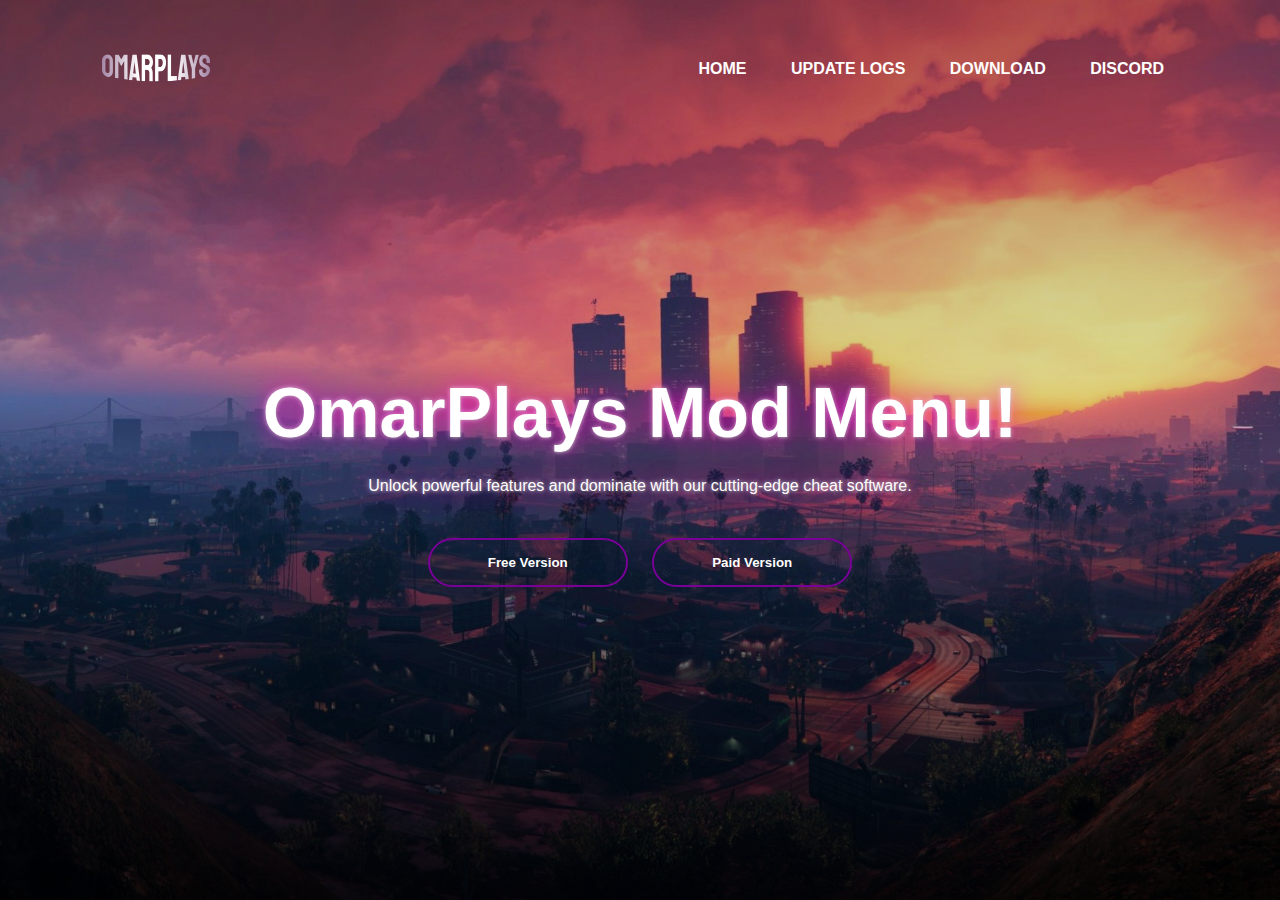
<file: index.html>
<!DOCTYPE html>
<html lang="en">
    <head>
        <meta charset="UTF-8">
        <meta name="viewort" content="width=device-width, initial-scale=1.0">
        <meta name="keywords" content="OmarPlays,OmarPlays Mod, OmarPlays Menu, OmarPlays Mod Menu, GTA Cheat">
        <meta name="description" content="Unlock powerful features and dominate with our cutting-edge cheat software, OmarPlays. Easy to install, regularly updated, and designed for elite gamers. Transform your play today!">
        <link rel="stylesheet" href="style.css">
        <link rel="icon" type="image/x-icon" href="/images/OP_logo.png">
        <title>OmarPlays</title>
    </head>
    <body>
        <div class="Banner">
            <div class="navbar">
                <img class="Logo" src="images/OP_Text.png" alt="OP Logo">
                <ul>
                    <li><a href="https://omarmenu.xyz/">Home</a></li>
                    <li><a href="Logs.html">Update Logs</a></li>
                    <li><a href="Cheat/Menu Download.txt" download>Download</a></li>
                    <li><a href="https://discord.gg/omarcheats" target="_blank">Discord</a></li>
                </ul>
            </div>
            <div class="contentMain">
                <h1>OmarPlays Mod Menu!</h1>
                <p>Unlock powerful features and dominate with our cutting-edge cheat software.</p>
                <div>
                    <a href="Free.html"><button type="button"><span></span>Free Version</button></a>
                    <a href="Purchase.html"><button type="button"><span></span>Paid Version</button></a>
                </div>
            </div>
        </div>
    </body>
</html>
</file>
<file: style.css>
*{
    margin: 0;
    padding: 0;
    font-family: sans-serif;
}
.Banner {
    width: 100%;
    height: 100vh;
    background-image: linear-gradient(rgba(0,0,0,0.3), rgba(0,0,0,0.1), rgba(0,0,0,0.75)), url(images/LargeBG.jpg);
    background-size: cover;
    background-position: center;
}
.navbar {
    width: 85%;
    margin: auto;
    padding: 35px 0;
    display: flex;
    align-items: center;
    justify-content: space-between;
}
.Logo {
    width: 120px;
    cursor: pointer;
}
.navbar ul li {
    list-style: none;
    display: inline-block;
    margin: 0 20px;
    position: relative;
}

.navbar ul li a {
    text-decoration: none;
    color: #fff;
    text-transform: uppercase;
    font-family: 'Trebuchet MS', 'Lucida Sans Unicode', 'Lucida Grande', 'Lucida Sans', Arial, sans-serif;
    font-weight: bolder;
}
.navbar ul li::after{
    content: '';
    height: 3px;
    width: 0%;
    background: #780096;
    position: absolute;
    left: 0;
    bottom: -5px;
    transition: 0.5s;
}
.navbar ul li:hover::after{
    width: 100%;
}
/* First Page 2 Buttons */
.contentMain{
    width: 100%;
    position: absolute;
    top: 50%;
    transform: translateY(-50%);
    text-align: center;
    color: #fff;
    text-shadow: 1px 1px 2px rgb(146, 146, 146, 0.3), 0 0 25px rgb(255, 0, 200, 0.8), 0 0 5px rgba(255, 255, 255, 0.8);
}
.contentMain h1{
    font-size: 70px;
    margin-top: 80px;
}
.contentMain p{
    margin: 20px auto;
    font-weight: 100;
    line-height: 25px;
}
/* Paid Page 2 buttons */
.contentPaid{
    width: 100%;
    position: absolute;
    top: 50%;
    right: 0px;
    transform: translateY(-50%);
    text-align: center;
    color: #fff;
    text-shadow: 1px 1px 2px rgb(146, 146, 146, 0.3), 0 0 25px rgb(255, 0, 200, 0.8), 0 0 5px rgba(255, 255, 255, 0.8);
}
.contentPaid h1{
    font-size: 70px;
    margin-top: 80px;
}
/* Free Page 1 button */
.contentFree{
    width: 100%;
    position: absolute;
    top: 50%;
    right: 0px;
    transform: translateY(-50%);
    text-align: center;
    color: #fff;
    text-shadow: 1px 1px 2px rgb(146, 146, 146, 0.3), 0 0 25px rgb(255, 0, 200, 0.8), 0 0 5px rgba(255, 255, 255, 0.8);
}
.contentFree h1{
    font-size: 70px;
    margin-top: 80px;
}
/* End */
button{
    width: 200px;
    padding: 15px 0;
    text-align: center;
    margin: 20px 10px;
    border-radius: 25px;
    font-weight: bold;
    border: 2px solid #780096;
    background: transparent;
    color: #fff;
    cursor: pointer;
    position: relative;
    overflow: hidden;
    font-family: 'Trebuchet MS', 'Lucida Sans Unicode', 'Lucida Grande', 'Lucida Sans', Arial, sans-serif;
}
span{
    background-color: rgb(255, 0, 200, 0.2);
    height: 100%;
    width: 0;
    border-radius: 25px;
    position: absolute;
    left: 0;
    bottom: 0;
    z-index: -1;
    transition: 0.4s;
}
button:hover span{
    width: 100%;
}
</file>
